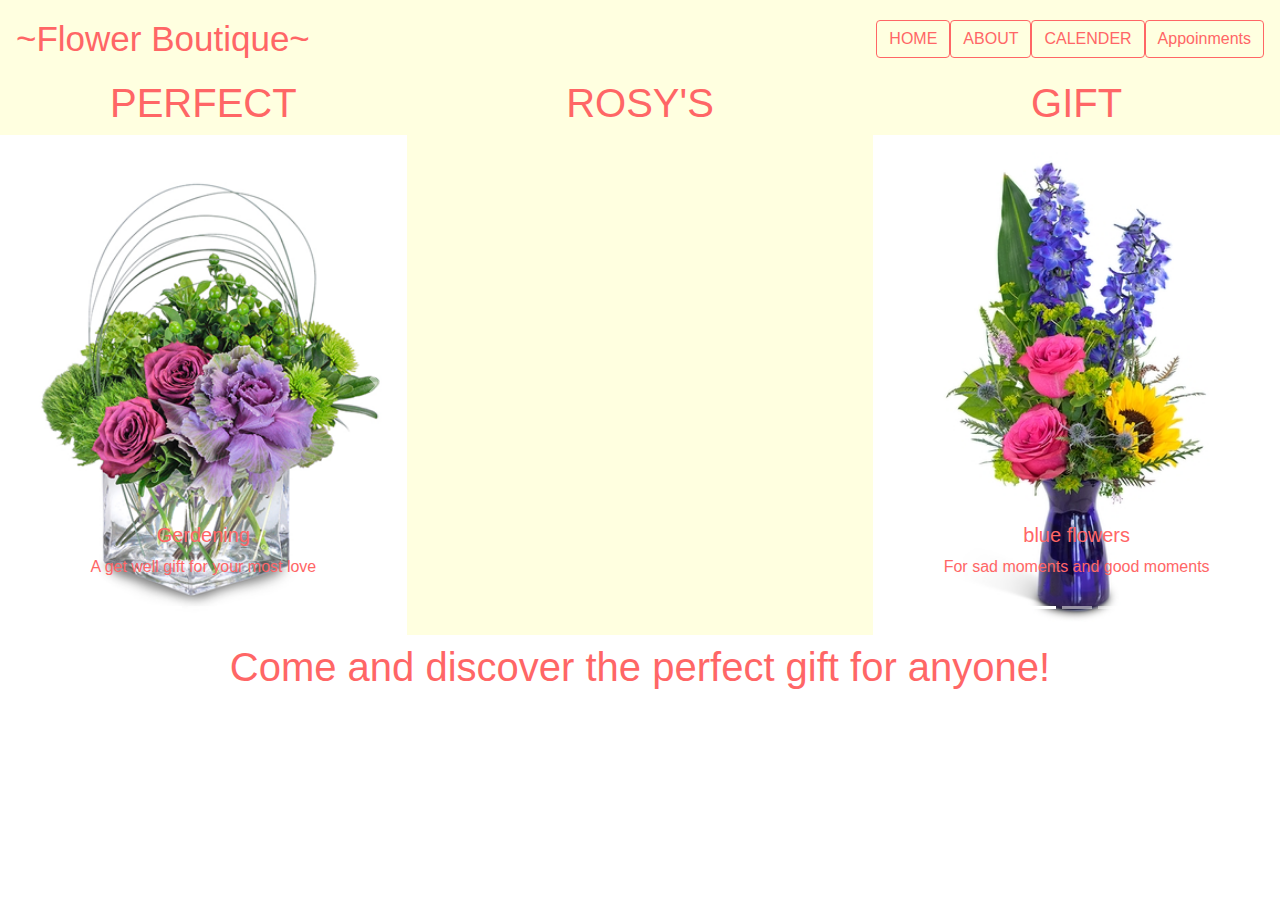
<file: index.html>
<!doctype html>
<html lang="en">
  <head>
    <!-- Required meta tags -->
    <meta charset="utf-8">
    <meta name="viewport" content="width=device-width, initial-scale=1, shrink-to-fit=no">

    <!-- Bootstrap CSS -->
    <link rel="stylesheet" href="https://stackpath.bootstrapcdn.com/bootstrap/4.4.1/css/bootstrap.min.css" integrity="sha384-Vkoo8x4CGsO3+Hhxv8T/Q5PaXtkKtu6ug5TOeNV6gBiFeWPGFN9MuhOf23Q9Ifjh" crossorigin="anonymous">
<link rel="stylesheet" href="css/style.css">
    <title>Rosy's Flowers Boutique:</title>
  </head>
  <body>
<div class="">
  <div class="row">
    <div class="col-lg-12">
      <nav class="navbar navbar-light bg-light">
       <a class="navbar-brand">~Flower Boutique~</a>
       <form class="form-inline">
         <button class="btn btn-outline-success my-2 my-sm-0" type="submit">HOME</button>
         <button class="btn btn-outline-success my-2 my-sm-0" type="submit">ABOUT</button>
         <button class="btn btn-outline-success my-2 my-sm-0" type="submit">CALENDER</button>
         <button class="btn btn-outline-success my-2 my-sm-0" type="submit">Appoinments</button>
       </form>
      </nav>
      <!-- <span class="dot"></span> -->
    </div>
  </div>

  <div class="row tall">
    <div class="col-lg-4 col-md-4 col-sm-2 yellow">
      <h1>PERFECT</h1>
      <div id="carouselExampleCaptions" class="carousel slide" data-ride="carousel">
        <ol class="carousel-indicators">
          <li data-target="#carouselExampleCaptions" data-slide-to="0" class="active"></li>
          <li data-target="#carouselExampleCaptions" data-slide-to="1"></li>
          <li data-target="#carouselExampleCaptions" data-slide-to="2"></li>
        </ol>
        <div class="carousel-inner">
          <div class="carousel-item active">
            <img src="img/get well.png" class="d-block w-100" alt="...">
            <div class="carousel-caption d-none d-md-block">
              <h5>Gerdening</h5>
              <p>A get well gift for your most love</p>
            </div>
          </div>
          <div class="carousel-item">
            <img src="img/orange.png" class="d-block w-100" alt="...">
            <div class="carousel-caption d-none d-md-block">
              <h5>orange Flowers</h5>
              <p>For tables decodering </p>
            </div>
          </div>
          <div class="carousel-item">
            <img src="img/pink.png" class="d-block w-100" alt="...">
            <div class="carousel-caption d-none d-md-block">
              <h5>Pink flowers</h5>
              <p>Wedding gift to the marry couples</p>
            </div>
          </div>
          <div class="carousel-item">
            <img src="img/scarlet.png" class="d-block w-100" alt="...">
            <div class="carousel-caption d-none d-md-block">
              <h5>Roses and Flowers</h5>
              <p>For the one you love the most</p>
            </div>
          </div>
          <div class="carousel-item">
            <img src="img/spring.jpg" class="d-block w-100" alt="...">
            <div class="carousel-caption d-none d-md-block">
              <h5>Spring flowers</h5>
              <p>for the best picnic party </p>
            </div>
          </div>
        </div>
        <a class="carousel-control-prev" href="#carouselExampleCaptions" role="button" data-slide="prev">
          <span class="carousel-control-prev-icon" aria-hidden="true"></span>
          <span class="sr-only">Previous</span>
        </a>
        <a class="carousel-control-next" href="#carouselExampleCaptions" role="button" data-slide="next">
          <span class="carousel-control-next-icon" aria-hidden="true"></span>
          <span class="sr-only">Next</span>
        </a>
      </div>
    </div>


    <div class="col-lg-4 col-md-4 col-sm-2 pink">
      <h1 class="space">ROSY'S</h1>

    </div>

    <div class="col-lg-4 col-md-4 col-sm-2 yellow ">
      <h1>GIFT</h1>
      <div id="carouselExampleCaptions" class="carousel slide" data-ride="carousel">
        <ol class="carousel-indicators">
          <li data-target="#carouselExampleCaptions" data-slide-to="0" class="active"></li>
          <li data-target="#carouselExampleCaptions" data-slide-to="1"></li>
          <li data-target="#carouselExampleCaptions" data-slide-to="2"></li>
        </ol>
        <div class="carousel-inner">
          <div class="carousel-item active">
            <img src="img/blue.jpg" class="d-block w-100" alt="...">
            <div class="carousel-caption d-none d-md-block">
              <h5>blue flowers</h5>
              <p>For sad moments and good moments</p>
            </div>
          </div>
          <div class="carousel-item">
            <img src="img/flowers.jpg" class="d-block w-100" alt="...">
            <div class="carousel-caption d-none d-md-block">
              <h5>light pink flowers</h5>
              <p>For a best friend</p>
            </div>
          </div>
          <div class="carousel-item">
            <img src="img/rose.jpg" class="d-block w-100" alt="...">
            <div class="carousel-caption d-none d-md-block">
              <h5>Roses</h5>
              <p>For your girlfriend and boyfriend</p>
            </div>
          </div>
          <div class="carousel-item">
            <img src="img/white.png" class="d-block w-100" alt="...">
            <div class="carousel-caption d-none d-md-block">
              <h5>White roses</h5>
              <p> For a family member that you adore</p>
            </div>
          </div>
          <div class="carousel-item">
            <img src="img/yellow.png" class="d-block w-100" alt="...">
            <div class="carousel-caption d-none d-md-block">
              <h5>Yewllo flowers</h5>
              <p>A presenty for someone special</p>
            </div>
          </div>
        </div>
        <a class="carousel-control-prev" href="#carouselExampleCaptions" role="button" data-slide="prev">
          <span class="carousel-control-prev-icon" aria-hidden="true"></span>
          <span class="sr-only">Previous</span>
        </a>
        <a class="carousel-control-next" href="#carouselExampleCaptions" role="button" data-slide="next">
          <span class="carousel-control-next-icon" aria-hidden="true"></span>
          <span class="sr-only">Next</span>
        </a>
      </div>
    </div>
  </div>

  <div class="row">
    <div class="col-lg-12">
      <h1 class=""><h1>Come and discover the perfect gift for anyone! </h1>

    </div>
  </div>


 </div><!-- ENDS CONTAINER FLUID DIV -->


  <!-- I DON"T KNOW HOW TO MAKE THE CIRCLE RESPONSIVE.LIKE IN A LITTLE SCREEN OR MEDIA SCREEn
  -->

    <!-- Optional JavaScript -->
    <!-- jQuery first, then Popper.js, then Bootstrap JS -->
    <script src="https://code.jquery.com/jquery-3.4.1.slim.min.js" integrity="sha384-J6qa4849blE2+poT4WnyKhv5vZF5SrPo0iEjwBvKU7imGFAV0wwj1yYfoRSJoZ+n" crossorigin="anonymous"></script>
    <script src="https://cdn.jsdelivr.net/npm/popper.js@1.16.0/dist/umd/popper.min.js" integrity="sha384-Q6E9RHvbIyZFJoft+2mJbHaEWldlvI9IOYy5n3zV9zzTtmI3UksdQRVvoxMfooAo" crossorigin="anonymous"></script>
    <script src="https://stackpath.bootstrapcdn.com/bootstrap/4.4.1/js/bootstrap.min.js" integrity="sha384-wfSDF2E50Y2D1uUdj0O3uMBJnjuUD4Ih7YwaYd1iqfktj0Uod8GCExl3Og8ifwB6" crossorigin="anonymous"></script>
  </body>
</html>
</file>
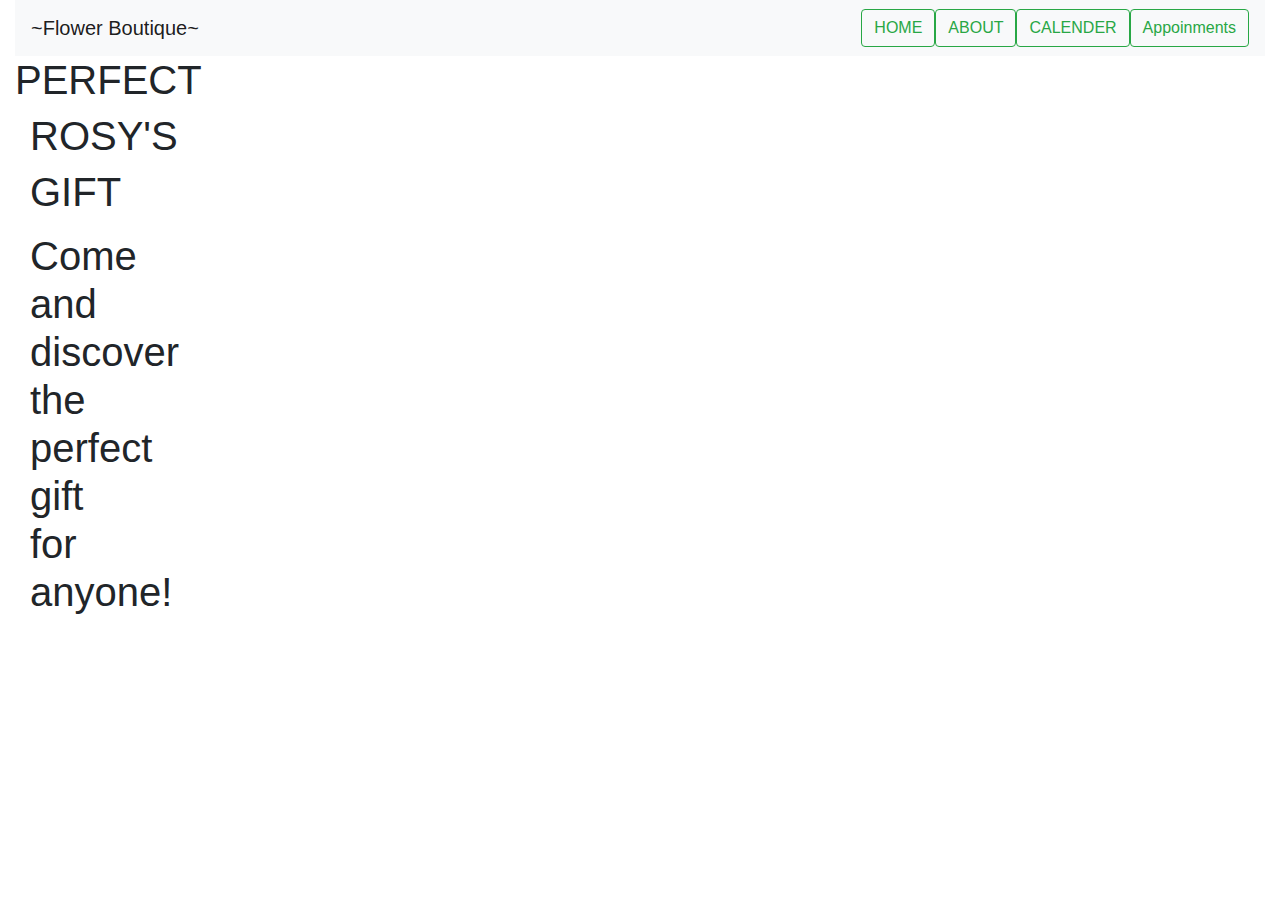
<file: about.html>
<!doctype html>
<html lang="en">
  <head>
    <!-- Required meta tags -->
    <meta charset="utf-8">
    <meta name="viewport" content="width=device-width, initial-scale=1, shrink-to-fit=no">

    <!-- Bootstrap CSS -->
    <link rel="stylesheet" href="https://stackpath.bootstrapcdn.com/bootstrap/4.4.1/css/bootstrap.min.css" integrity="sha384-Vkoo8x4CGsO3+Hhxv8T/Q5PaXtkKtu6ug5TOeNV6gBiFeWPGFN9MuhOf23Q9Ifjh" crossorigin="anonymous">

    <title>ABOUT PAGE:</title>
  </head>
  <body>
<div class="container-fluid">
  <div class="row">
    <div class="col-lg-12">
      <nav class="navbar navbar-light bg-light">
       <a class="navbar-brand">~Flower Boutique~</a>
       <form class="form-inline">
         <button class="btn btn-outline-success my-2 my-sm-0" type="submit" >HOME</button>
         <button class="btn btn-outline-success my-2 my-sm-0" type="submit">ABOUT</button>
         <button class="btn btn-outline-success my-2 my-sm-0" type="submit">CALENDER</button>
         <button class="btn btn-outline-success my-2 my-sm-0" type="submit">Appoinments</button>
       </form>
      </nav>
      <!-- <span class="dot"></span> -->
    </div>
  </div>

  <div class="row tall">
    <div class="col-lg-4 col-md-4 col-sm-2 yellow">
      <h1>PERFECT</h1>



    <div class="col-lg-4 col-md-4 col-sm-2 pink">
      <h1 class="space">ROSY'S</h1>

    </div>

    <div class="col-lg-4 col-md-4 col-sm-2 yellow ">
      <h1>GIFT</h1>


  <div class="row">
    <div class="col-lg-12">
      <h1 class=""><h1>Come and discover the perfect gift for anyone! </h1>

    </div>
  </div>


 </div><!-- ENDS CONTAINER FLUID DIV -->


  <!-- I DON"T KNOW HOW TO MAKE THE CIRCLE RESPONSIVE.LIKE IN A LITTLE SCREEN OR MEDIA SCREEn
  -->

    <!-- Optional JavaScript -->
    <!-- jQuery first, then Popper.js, then Bootstrap JS -->
    <script src="https://code.jquery.com/jquery-3.4.1.slim.min.js" integrity="sha384-J6qa4849blE2+poT4WnyKhv5vZF5SrPo0iEjwBvKU7imGFAV0wwj1yYfoRSJoZ+n" crossorigin="anonymous"></script>
    <script src="https://cdn.jsdelivr.net/npm/popper.js@1.16.0/dist/umd/popper.min.js" integrity="sha384-Q6E9RHvbIyZFJoft+2mJbHaEWldlvI9IOYy5n3zV9zzTtmI3UksdQRVvoxMfooAo" crossorigin="anonymous"></script>
    <script src="https://stackpath.bootstrapcdn.com/bootstrap/4.4.1/js/bootstrap.min.js" integrity="sha384-wfSDF2E50Y2D1uUdj0O3uMBJnjuUD4Ih7YwaYd1iqfktj0Uod8GCExl3Og8ifwB6" crossorigin="anonymous"></script>
  </body>
</html>
</file>
<file: css/style.css>
.bg-light {
  background-color: lightyellow !important;
    /* background-color:rgb(255, 253, 125)!important; */
}
.btn-outline-success {
    color: rgb(255, 102, 102);
    border-color: rgb(255, 102, 102);
}
.btn-outline-success:hover {
  background-color: #ffe3e3;
  border-color:  rgb(255, 102, 102);
  color:  rgb(255, 102, 102);
}
.navbar-light .navbar-brand {
  color: rgb(255, 102, 102);
  font-size: 35px;
}
.navbar-light .navbar-brand:hover{
  color: rgb(255, 102, 102);
}
h1{
 text-align: center;
 color:  rgb(255, 102, 102);
}
h5{
color:  rgb(255, 102, 102);
}
p{
color:  rgb(255, 102, 102);
}

/* .dot {
  border-radius: 50%;
  background-color: rgb(255, 253, 125);
  position: absolute;
  left: 636px;
  top: 0px;
  width: 94px;
  height: 93px;
  z-index: 3;
} */
.carousel-item img {
  height: 500px;
  width: auto;
}
/* .d-block{
  border-color: pink;
  background-color: pink;
} */
body{

}
.pink{
background-color: lightyellow;
}
.yellow{
  background-color: lightyellow;
}

/* * {
  border: 1px solid blue;
} */
</file>
